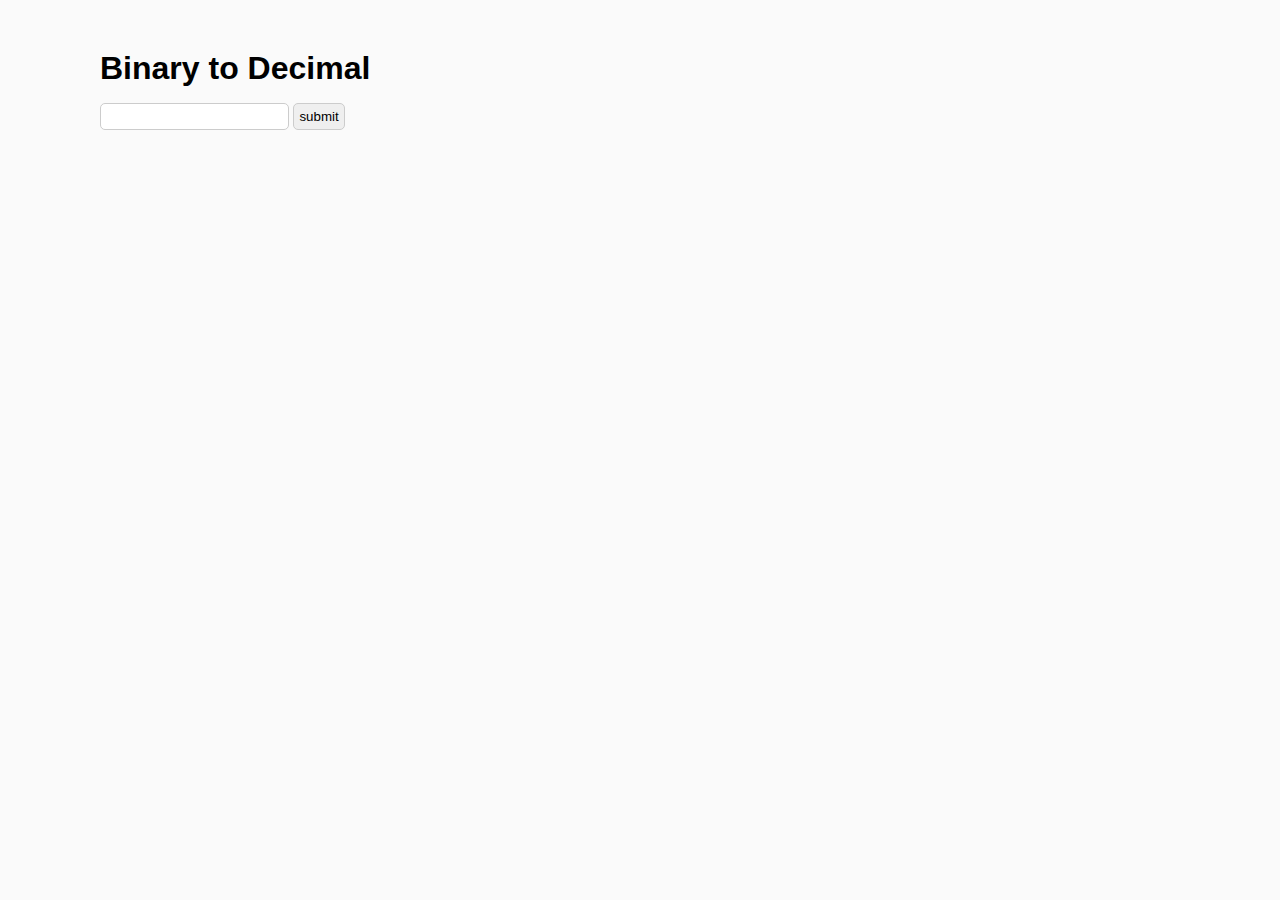
<file: index.html>
<!DOCTYPE html>
<html lang="en">
<head>
    <meta charset="UTF-8">
    <meta http-equiv="X-UA-Compatible" content="IE=edge">
    <meta name="viewport" content="width=device-width, initial-scale=1.0">
    <title>Bin to Dec</title>
    <link rel="stylesheet" href="style.css">
</head>
<body>
    <main>
        <form>
            <input class="input-form" type="number">
            <button class="btn-form">submit</button>
        </form>
        <section>
            <h4 class="result"></h4>
        </section>
    </main>
</body>

<script src="script.js"></script>
</html>
</file>
<file: style.css>
* {
    box-sizing: border-box;
    padding: 0;
    margin: 0;
}

body {
    background-color: #fafafa;
    font-family: sans-serif;
}

main {
    padding: 50px 100px;
}

input {
    padding: 5px;
    border: 1px solid #ccc;
    border-radius: 5px;
}

.btn-form {
    padding: 5px;
    border: 1px solid #ccc;
    cursor: pointer;
    border-radius: 5px;
}
</file>
